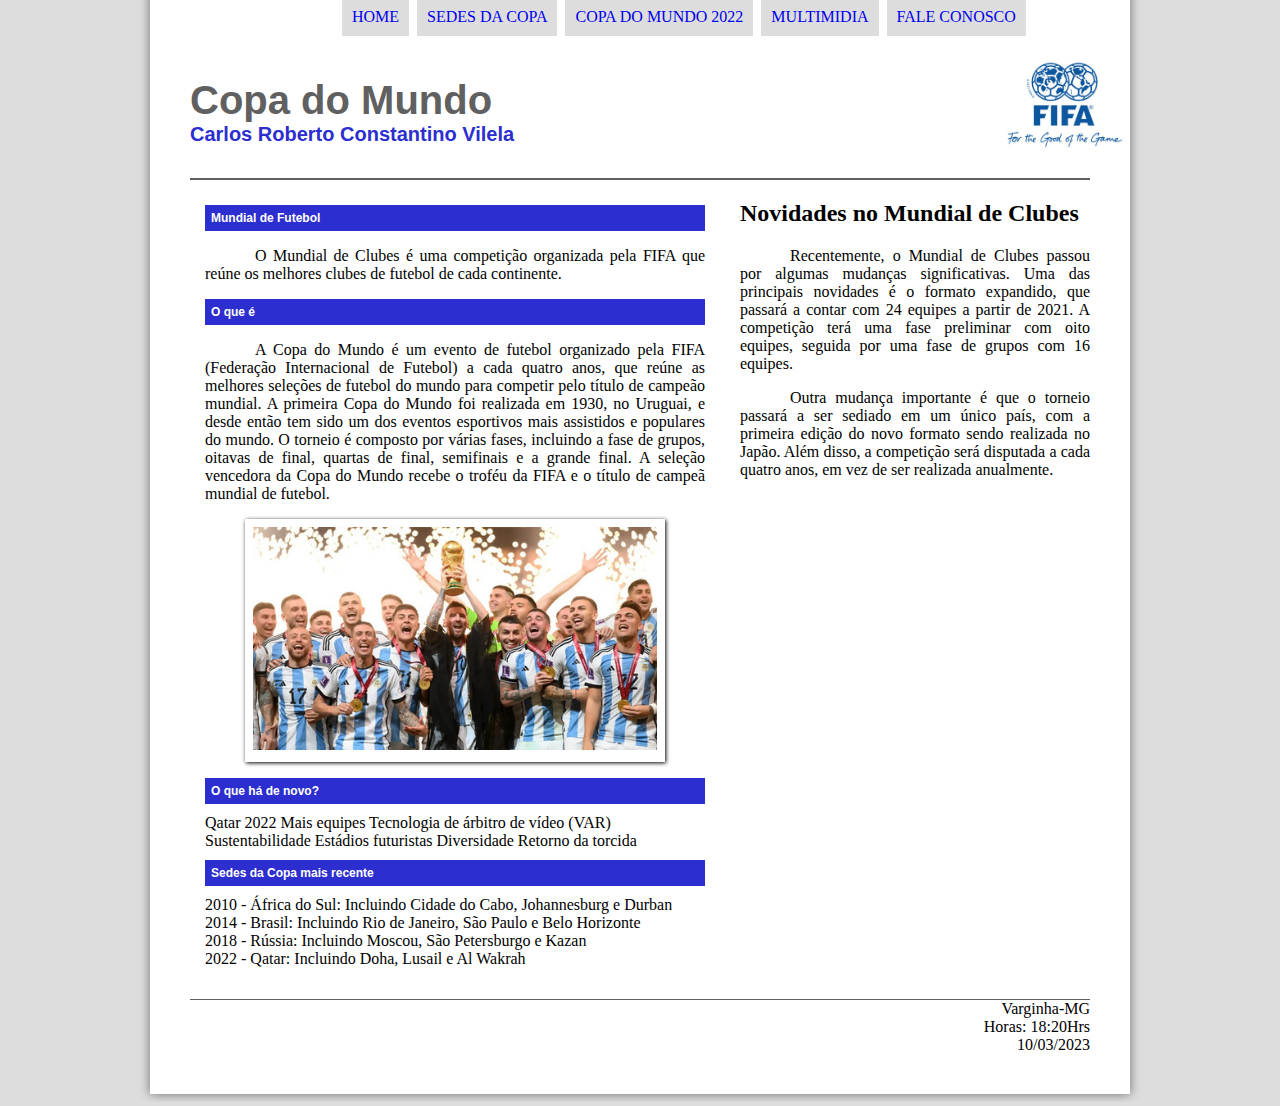
<file: index.html>
<!DOCTYPE html>
<html lang="pt-br">
<head>
    <meta charset="UTF-8">
    <title>Copa do Mundo</title>
   
<link rel="stylesheet" type="text/css" href="_css/estilo.css"/>

</head>
<body>
<div id="interface">
<header id="cabecalho">

    <hgroup>
    <h1>Copa do Mundo</h1>
    <h2>Carlos Roberto Constantino Vilela</h2>
    </hgroup>
    
    <img id="icone" src="_imagens/logo-copa.jpg" width="130" height="130">
<nav id="menu">
    <h1>Menu Principal</h1>
    <ul>
        <li><a href="index.html">HOME</a></li>
        <li><a href="html.html" >SEDES DA COPA</a></li>
        <li><a href="Ultimacopa.html">COPA DO MUNDO 2022</a></li>
        <li><a href="multimidia.html">MULTIMIDIA</a></li>
        <li><a href="fale-conosco.html">FALE CONOSCO</a></li>
    </ul>
</nav>

</header>
<section id="principal">
<article id="ap">
<h2>Mundial de Futebol</h2>
<p>O Mundial de Clubes é uma competição organizada pela FIFA que reúne os melhores clubes de futebol de cada continente.</p>

<h2>O que é</h2>
<p>A Copa do Mundo é um evento de futebol organizado pela FIFA (Federação Internacional de Futebol) a cada quatro anos, que reúne as melhores seleções de futebol do mundo para competir pelo título de campeão mundial. A primeira Copa do Mundo foi realizada em 1930, no Uruguai, e desde então tem sido um dos eventos esportivos mais assistidos e populares do mundo. O torneio é composto por várias fases, incluindo a fase de grupos, oitavas de final, quartas de final, semifinais e a grande final. A seleção vencedora da Copa do Mundo recebe o troféu da FIFA e o título de campeã mundial de futebol.</p>

<figure class="imagem-legenda">
<img src="_imagens/argentina.jpg"/>
    <figcaption>
    <p>Argentina é a atual campeã do mundo.</p>
    </figcaption>
</figure>

<h2>O que há de novo?</h2>

Qatar 2022
Mais equipes
Tecnologia de árbitro de vídeo (VAR)
Sustentabilidade
Estádios futuristas
Diversidade
Retorno da torcida

<h2>Sedes da Copa mais recente</h2>
2010 - África do Sul: Incluindo Cidade do Cabo, Johannesburg e Durban<br/>
2014 - Brasil: Incluindo Rio de Janeiro, São Paulo e Belo Horizonte<br/>
2018 - Rússia: Incluindo Moscou, São Petersburgo e Kazan<br/>
2022 - Qatar: Incluindo Doha, Lusail e Al Wakrah</p>

</article>
</section>
<aside id="lateral">

<h2>Novidades no Mundial de Clubes</h2>
<p>Recentemente, o Mundial de Clubes passou por algumas mudanças significativas. Uma das principais novidades é o formato expandido, que passará a contar com 24 equipes a partir de 2021. A competição terá uma fase preliminar com oito equipes, seguida por uma fase de grupos com 16 equipes.</p>

<p>Outra mudança importante é que o torneio passará a ser sediado em um único país, com a primeira edição do novo formato sendo realizada no Japão. Além disso, a competição será disputada a cada quatro anos, em vez de ser realizada anualmente.</p>
</aside>

<footer id="rodape">
Varginha-MG<br/>
Horas: 18:20Hrs<br/>
10/03/2023</footer>
</div>
</body>
</html>
</file>
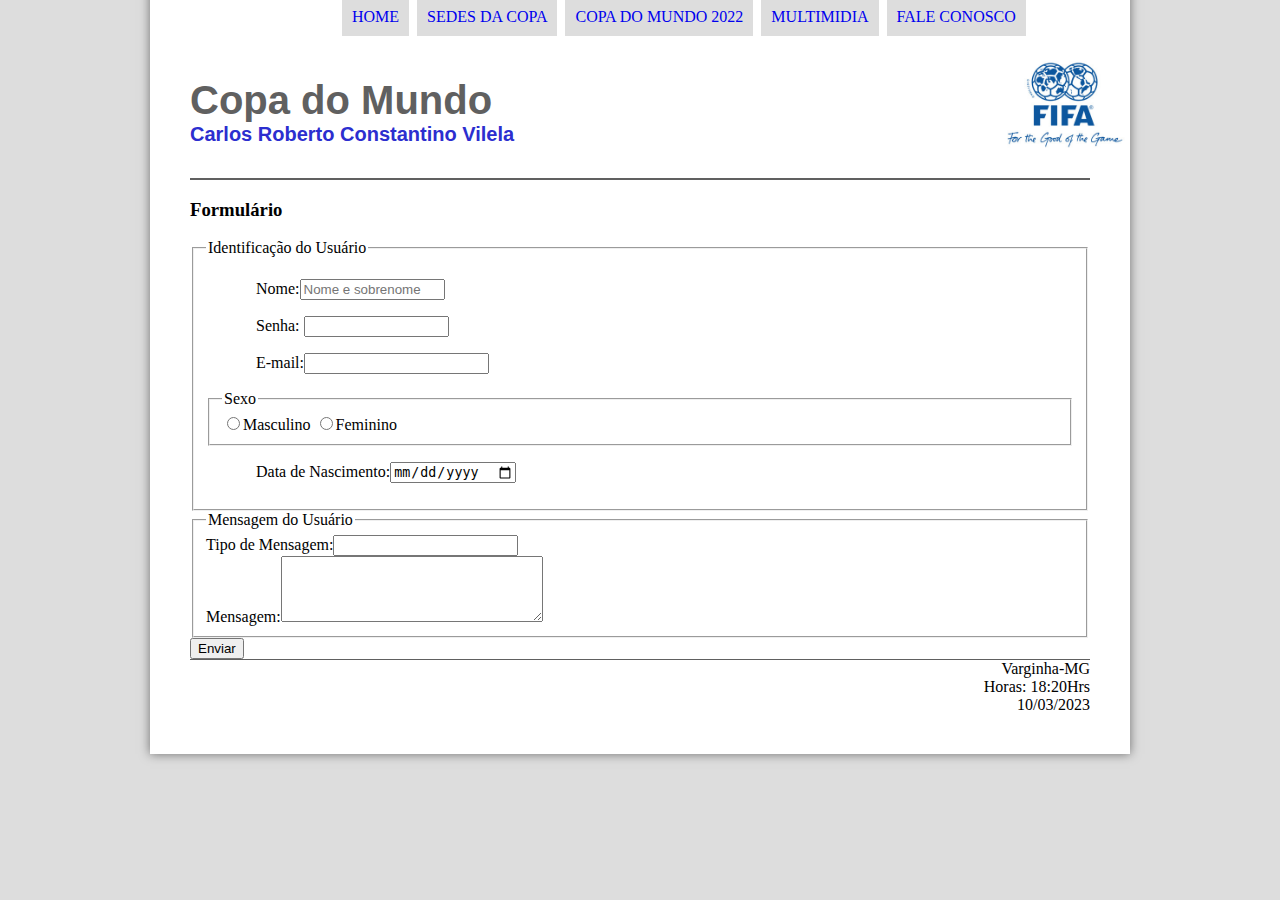
<file: fale-conosco.html>
<!DOCTYPE html>
<html lang="pt-br">
<head>
    <meta charset="UTF-8">
    <title>Copa do Mundo</title>
   
<link rel="stylesheet" href="_css/estilo.css"/>
<link rel="stylesheet" href="_css/fotos.css"/>
</head>
<body>
<div id="interface">
<header id="cabecalho">

    <hgroup>
    <h1>Copa do Mundo</h1>
    <h2>Carlos Roberto Constantino Vilela</h2>
    </hgroup>
    
    <img id="icone" src="_imagens/logo-copa.jpg" width="130" height="130">
<nav id="menu">
    <h1>Menu Principal</h1>
    <ul>
        <li><a href="index.html">HOME</a></li>
        <li><a href="html.html" >SEDES DA COPA</a></li>
        <li><a href="Ultimacopa.html">COPA DO MUNDO 2022</a></li>
        <li><a href="multimidia.html">MULTIMIDIA</a></li>
        <li><a href="fale-conosco.html">FALE CONOSCO</a></li>
    </ul>
</nav>

</header>
<section>
<article>
<h3>Formulário</h3>
<form method="post" id="contato" action="mailto:c4rlosvilela@gmail.com">
    <fieldset>
        <legend>Identificação do Usuário</legend>
        <p>Nome:<input type="text" name="tNome" id="cNome" size="15" maxlength="15" placeholder="Nome e sobrenome"/></p>
        <p>Senha: <input type="password" name="tSenha" id="cSenha" size="15" maxlength="15"/> </p>
        <p>E-mail:<input type="email" name="tMail" id="cMail"/> </p>
        <fieldset id="sexo"><legend>Sexo</legend>
                <input type="radio" name="tSexo" id="cMasc"/><label for="cMasc">Masculino</label>
                <input type="radio" name="tSexo" id="cFem"/><label for="cFem">Feminino</label>
            </fieldset>
        <p>Data de Nascimento:<input type="date" name="tData" id="cData"/></p>
    </fieldset> 

    <fieldset>
    <legend>Mensagem do Usuário</legend>
    Tipo de Mensagem:<input type="text" name="tTipomsg" id="cTipomsg"/><br/>
    Mensagem:<textarea name="tMsg" id="cMsg" cols="30" rows="4"></textarea>
    </fieldset>
    <input type="submit" value="Enviar"/>
</form>

<footer id="rodape">
    Varginha-MG<br/>
    Horas: 18:20Hrs<br/>
    10/03/2023</footer>
</article>
</section>
</body>
</html>
</file>
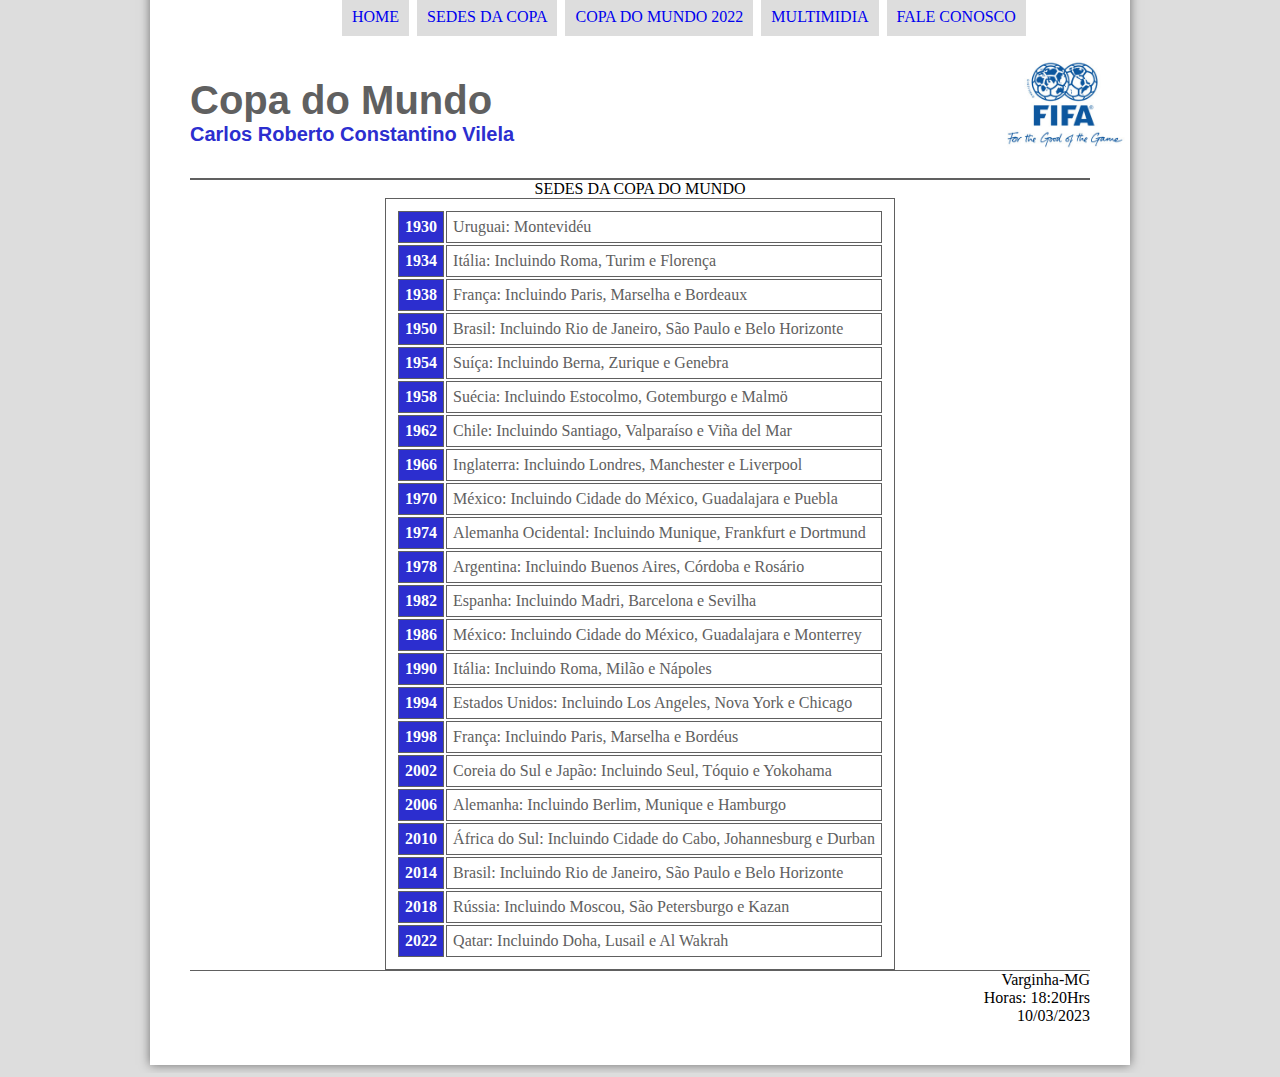
<file: html.html>
<!DOCTYPE html>
<html lang="pt-br">
<head>
    <meta charset="UTF-8">
    <title>Copa do Mundo</title>
   
<link rel="stylesheet" type="text/css" href="_css/estilo.css"/>

</head>
<body>
<div id="interface">
<header id="cabecalho">

    <hgroup>
    <h1>Copa do Mundo</h1>
    <h2>Carlos Roberto Constantino Vilela</h2>
    </hgroup>
    
    <img id="icone" src="_imagens/logo-copa.jpg" width="130" height="130">
<nav id="menu">
    <h1>Menu Principal</h1>
    <ul>
        <li><a href="index.html">HOME</a></li>
        <li><a href="html.html" >SEDES DA COPA</a></li>
        <li><a href="Ultimacopa.html">COPA DO MUNDO 2022</a></li>
        <li><a href="multimidia.html">MULTIMIDIA</a></li>
        <li><a href="fale-conosco.html">FALE CONOSCO</a></li>
    </ul>
</nav>

</header>
<table id="sedes">
<caption>SEDES DA COPA DO MUNDO</caption>
<tr><td class="tag">1930</td><td class="util">Uruguai: Montevidéu</td></tr>
<tr><td class="tag">1934</td><td class="util">Itália: Incluindo Roma, Turim e Florença</td></tr>
<tr><td class="tag">1938</td><td class="util">França: Incluindo Paris, Marselha e Bordeaux</td></tr>
<tr><td class="tag">1950</td><td class="util">Brasil: Incluindo Rio de Janeiro, São Paulo e Belo Horizonte</td></tr>
<tr><td class="tag">1954</td><td class="util">Suíça: Incluindo Berna, Zurique e Genebra</td></tr>
<tr><td class="tag">1958</td><td class="util">Suécia: Incluindo Estocolmo, Gotemburgo e Malmö</td></tr>
<tr><td class="tag">1962</td><td class="util">Chile: Incluindo Santiago, Valparaíso e Viña del Mar</td></tr>
<tr><td class="tag">1966</td><td class="util">Inglaterra: Incluindo Londres, Manchester e Liverpool</td></tr>
<tr><td class="tag">1970</td><td class="util">México: Incluindo Cidade do México, Guadalajara e Puebla</td></tr>
<tr><td class="tag">1974</td><td class="util">Alemanha Ocidental: Incluindo Munique, Frankfurt e Dortmund</td></tr>
<tr><td class="tag">1978</td><td class="util">Argentina: Incluindo Buenos Aires, Córdoba e Rosário</td></tr>
<tr><td class="tag">1982</td><td class="util">Espanha: Incluindo Madri, Barcelona e Sevilha</td></tr>
<tr><td class="tag">1986</td><td class="util">México: Incluindo Cidade do México, Guadalajara e Monterrey</td></tr>
<tr><td class="tag">1990</td><td class="util">Itália: Incluindo Roma, Milão e Nápoles</td></tr>
<tr><td class="tag">1994</td><td class="util">Estados Unidos: Incluindo Los Angeles, Nova York e Chicago</td></tr>
<tr><td class="tag">1998</td><td class="util">França: Incluindo Paris, Marselha e Bordéus</td></tr>
<tr><td class="tag">2002</td><td class="util">Coreia do Sul e Japão: Incluindo Seul, Tóquio e Yokohama</td></tr>
<tr><td class="tag">2006</td><td class="util">Alemanha: Incluindo Berlim, Munique e Hamburgo</td></tr>
<tr><td class="tag">2010</td><td class="util">África do Sul: Incluindo Cidade do Cabo, Johannesburg e Durban</td></tr>
<tr><td class="tag">2014</td><td class="util">Brasil: Incluindo Rio de Janeiro, São Paulo e Belo Horizonte</td></tr>
<tr><td class="tag">2018</td><td class="util">Rússia: Incluindo Moscou, São Petersburgo e Kazan</td></tr>
<tr><td class="tag">2022</td><td class="util">Qatar: Incluindo Doha, Lusail e Al Wakrah</td></tr>
</table>

<footer id="rodape">
Varginha-MG<br/>
Horas: 18:20Hrs<br/>
10/03/2023</footer>
    </div>
    </body>
    </html>
</file>
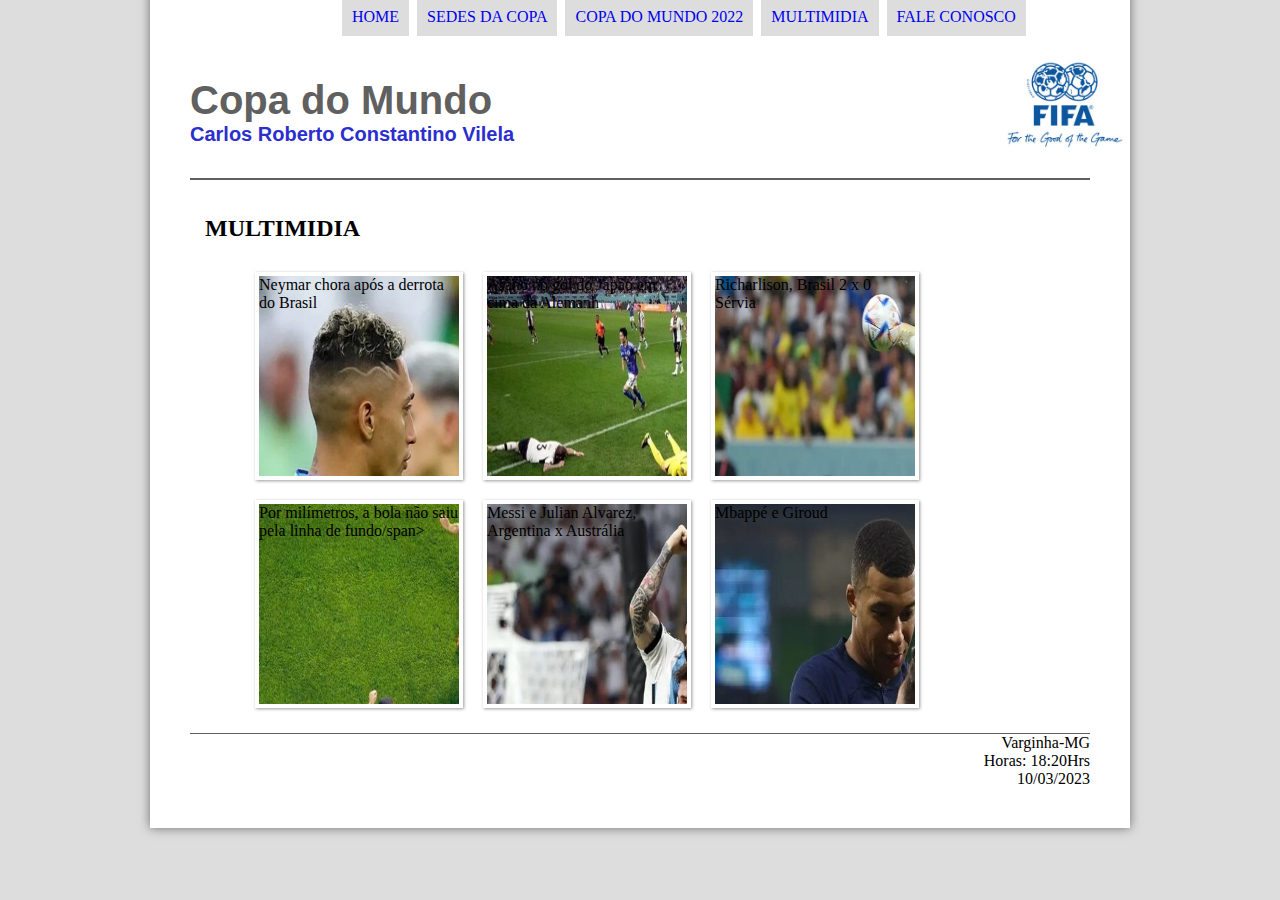
<file: multimidia.html>
<!DOCTYPE html>
<html lang="pt-br">
<head>
    <meta charset="UTF-8">
    <title>Copa do Mundo</title>
   
<link rel="stylesheet" href="_css/estilo.css"/>
<link rel="stylesheet" href="_css/fotos.css"/>
</head>
<body>
<div id="interface">
<header id="cabecalho">

    <hgroup>
    <h1>Copa do Mundo</h1>
    <h2>Carlos Roberto Constantino Vilela</h2>
    </hgroup>
    
    <img id="icone" src="_imagens/logo-copa.jpg" width="130" height="130">
<nav id="menu">
    <h1>Menu Principal</h1>
    <ul>
        <li><a href="index.html">HOME</a></li>
        <li><a href="html.html" >SEDES DA COPA</a></li>
        <li><a href="Ultimacopa.html">COPA DO MUNDO 2022</a></li>
        <li><a href="multimidia.html">MULTIMIDIA</a></li>
        <li><a href="fale-conosco.html">FALE CONOSCO</a></li>
    </ul>
</nav>

</header>
<section id="principal">

<h2>MULTIMIDIA</h2>

<ul id="album">
    <li id="foto01">
        <span>Neymar chora após a derrota do Brasil </span>
    </li>
    <li id="foto02">
        <span>Asano no gol do Japão em cima da Alemanh</span>
    </li>
    <li id="foto03">
        <span>Richarlison, Brasil 2 x 0 Sérvia</span>
    </li>
    <li id="foto04">
        <span>Por milímetros, a bola não saiu pela linha de fundo/span>
    </li>
    <li id="foto05">
        <span>Messi e Julian Alvarez, Argentina x Austrália</span>
    </li>
    <li id="foto06">
        <span>Mbappé e Giroud</span>
    </li>
</ul>
</section>

<footer id="rodape">
    Varginha-MG<br/>
    Horas: 18:20Hrs<br/>
    10/03/2023</footer>
</div>
</body>
</html>
</file>
<file: _css/estilo.css>
@charset "UTF-8";

p{
    text-align: justify;
    text-indent: 50px;
}
body{
background-color: #dddddd;
color:rgba(0, 0, 0, 1);
    }
div#interface{
        width: 900px;
        margin: -20px auto 0px auto;
        padding: 40px;
        box-shadow: 0px 0px 10px rgba(0, 0, 0, 0.5);
        background-color: white;
}
header#cabecalho{
    border-bottom: 2px #606060 solid;
    height: 100px;
}
header#cabecalho h1{
    font-family: arial, sans-serif;
    font-size: 30pt;
    color: #606060;
    padding: 0px;
    margin-bottom: 0px;
    margin-top: 50px;
}
header#cabecalho h2{
    font-family: Arial, sans-serif;
    font-size: 15pt;
    color:#2c2ecf;
    padding: 0px;
    margin-top: 0px;
}
img#icone{
    position: absolute;
    left: 1000px;
    top: 40px;
}
section#principal{
    display: block;
    width: 500px;
    float: left;
    border-right: px solid #606060;
    padding: 15px;
}
article#ap h2{font-family: Arial, sans-serif;
    font-size: 12px;
    color: white;
    background-color: #2c2ecf;
    padding: 6px 0px 6px 6px;
    margin: 10px 0px 10px 0px;
}
aside#lateral{
    display: block;
    width: 350px;
    float: right;
}
footer#rodape{
    position: relative;
    clear: both;
    text-align: end;
    border-top: 1px solid #606060;  
}
iframe#frame{
    width: 700px;
    height: 300px;
    border: none;
}
/* formatação imagem */
figure.imagem-legenda{
    position: relative;
    border: 8px solid white;
    box-shadow: 1px 1px 4px black;
}
figure.imagem-legenda img {
    width: 100%;
    height: 100%;
}
figure.imagem-legenda figcaption{
    opacity: 0;
    position: absolute;
    top: 0px;
    background-color: rgba(0, 0, 0, 0.4);
    color:white;
    width: 100%;
    height: 100%;
    padding: 10px;
    box-sizing: border-box;
}
figure.imagem-legenda:hover figcaption{
    opacity: 1;
}

/* Config. Menu */
nav#menu{
    display: block;
}
nav#menu ul{
        list-style: none;
        text-transform: uppercase;
        position: absolute;
        top: -20px;
        left: 300px;
}
nav#menu li{
    display: inline-block;
    background-color: #dddddd;
    padding:10px;
    margin: 2px;
}
nav#menu li:hover{
    background-color: #2c2ecf;
}
nav#menu li:hover{
    color: white;
}
nav#menu h1 {
    display: none;
}
nav#menu a {
    text-decoration: none;
}

/* formatação tabela*/
table#sedes{
    border: 1px solid #606060;
    margin-left: auto;
    margin-right: auto;
    padding: 10px;
}
table#sedes td{
    text-align: center;
    padding: 6px;
    border: 1px solid #606060;
}
table#sedes td.tag{
    color: white;
    background-color: #2c2ecf;
    font-weight: bold;
}
table#sedes td.util{
    color:#606060;
    text-align: left;
}

/* formatação vídeo*/
video#filme{
    width: 900px;
    height: 500px;
    border: none;
}
</file>
<file: _css/fotos.css>
@charset "UTF-8";
ul#album{
    width: 800px;
    margin: 0 auto;
    padding: hidden;
    list-style: none;
}
ul#album li{
    float: left;
    width: 200px;
    height: 200px;
    margin: 10px;
    border: 4px solid white;
    background-color: #000000;
    box-shadow: 1px 1px 3px rgba(0, 0, 0, .4);
    -webkit-transition: all .4s ease-in;
}
ul#album li:hover{
-webkit-transform: scale(1.5);
}
ul#album li#foto01{
    background:url('../_imagens/foto01.jpg') no-repeat;
    background-size:400px 400px;
    background-color: #000000;
}
ul#album li#foto01:hover{
    background-position: 0px 0px;
    background-size: 200px 200px;
}
ul#album li#foto02{
    background:url('../_imagens/foto02.jpg') no-repeat;
    background-size:400px 400px;
    background-color: #000000;
}
ul#album li#foto02:hover{
    background-position: 0px 0px;
    background-size: 200px 200px;
}
ul#album li#foto03{
    background:url('../_imagens/foto03.jpg') no-repeat;
    background-size:400px 400px;
    background-color: #000000;
}
ul#album li#foto03:hover{
    background-position: 0px 0px;
    background-size: 200px 200px;
}
ul#album li#foto04{
    background:url('../_imagens/foto04.jpg') no-repeat;
    background-size:400px 400px;
    background-color: #000000;
}
ul#album li#foto04:hover{
    background-position: 0px 0px;
    background-size: 200px 200px;
}
ul#album li#foto05{
    background:url('../_imagens/foto05.jpg') no-repeat;
    background-size:400px 400px;
    background-color: #000000;
}
ul#album li#foto05:hover{
    background-position: 0px 0px;
    background-size: 200px 200px;
}
ul#album li#foto06{
    background:url('../_imagens/foto06.jpg') no-repeat;
    background-size:400px 400px;
    background-color: #000000;
}
ul#album li#foto06:hover{
    background-position: 0px 0px;
    background-size: 200px 200px;
}
</file>
